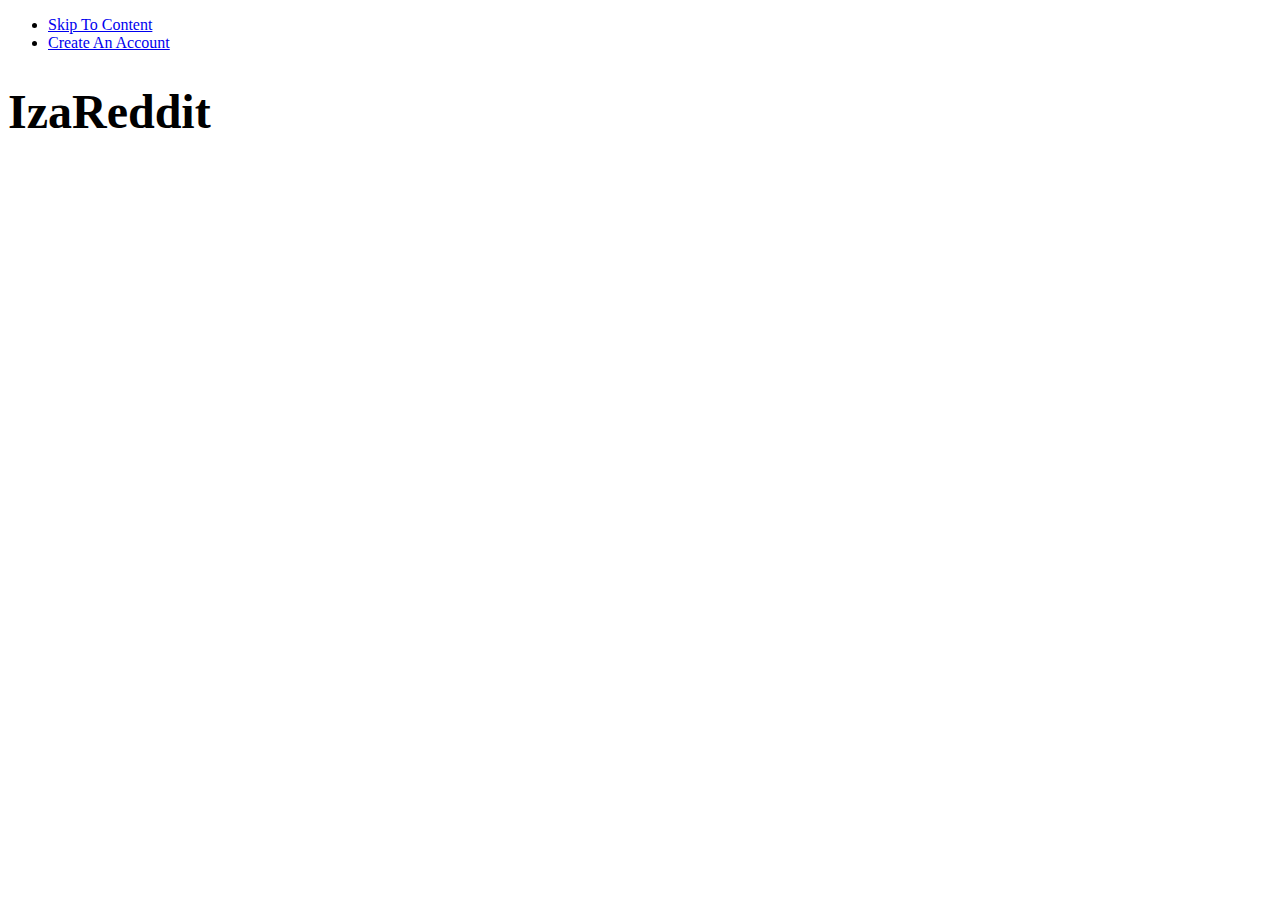
<file: index.html>
<!DOCTYPE html>
<html>
    <head>
        <title>IzaRedditClone | Home</title>
        <link rel="stylesheet" href="styles.css">

        <!-- Plausible Analytics (plausible.io) -->
        <script defer data-domain="izareddit.netlify.app" src="https://plausible.io/js/plausible.js"></script>
    </head>
    <body>
        <header>
            <ul>
                <li><a href="#main-content">Skip To Content</a></li>
                <li><a href="create_account.html">Create An Account</a></li>
            </ul>
        </header>
        <main>
            <h1 id="main-content">IzaReddit</h1>
        </main>
    </body>
</html>
</file>
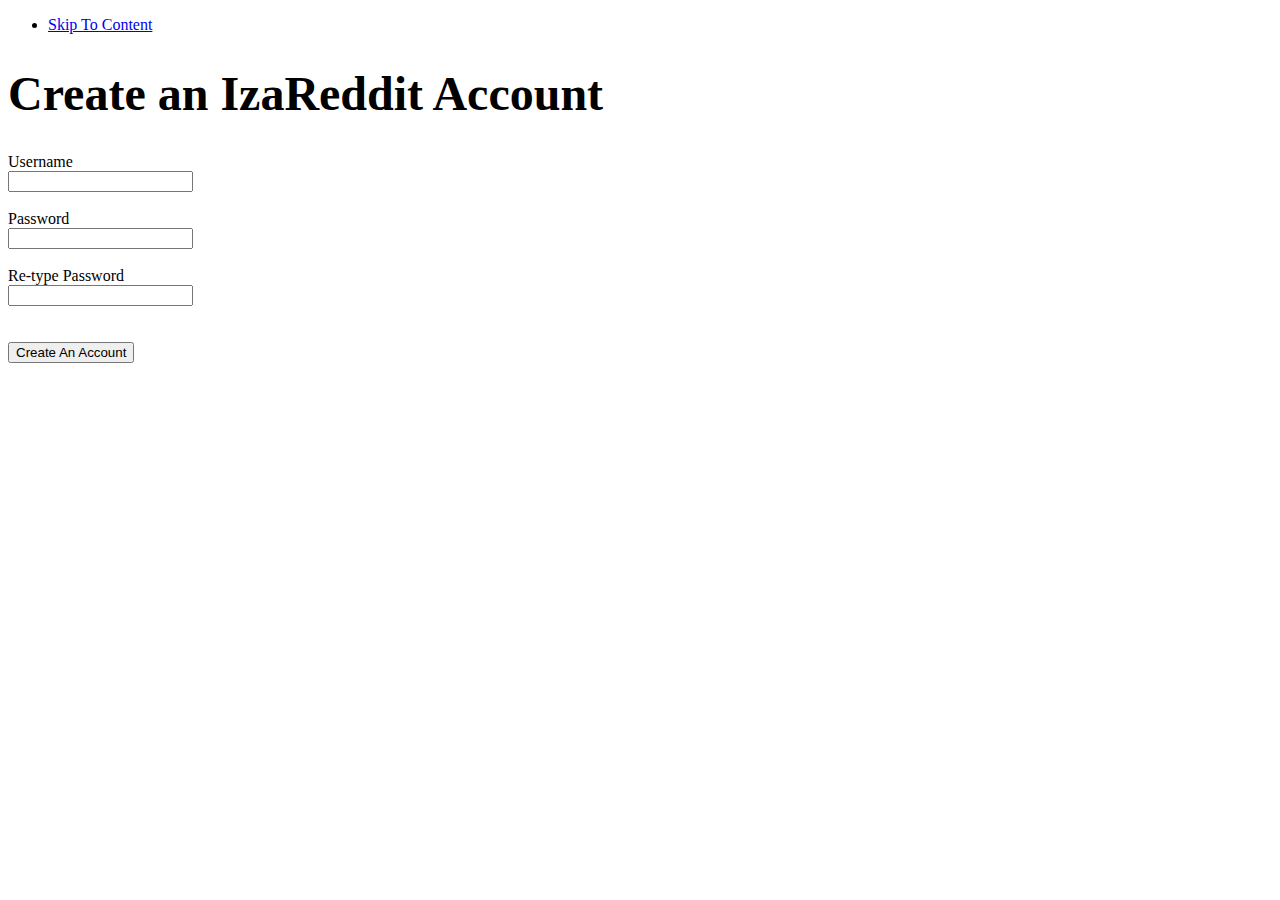
<file: create_account.html>
<!DOCTYPE html>
<html>
    <head>
        <title>IzaRedditClone | Home</title>
        <link rel="stylesheet" href="styles.css">

        <!-- Plausible Analytics (plausible.io) -->
        <script defer data-domain="izareddit.netlify.app" src="https://plausible.io/js/plausible.js"></script>
        <script src="create_account.js" type="text/javascript"></script>
    </head>
    <body>
        <header>
            <ul>
                <li><a href="#main-content">Skip To Content</a></li>
            </ul>
        </header>
        <main>
            <h1 id="main-content">Create an IzaReddit Account</h1>
            <form id="create-account" method="post" action="index.html" data-netlify="true">
                <label for="username">Username</label>
                <br>
                <input id="username" name="username" type="text">
                <br>
                <br>
                <label for="username">Password</label>
                <br>
                <input id="password" name="password" type="password">
                <br>
                <br>
                <label for="username">Re-type Password</label>
                <br>
                <input id="password-confirm" name="password-confirm" type="password">
                <br>
                <br>
                <br>
                <input type="submit" value="Create An Account">
            </form>
        </main>
    </body>
</html>
</file>
<file: styles.css>
html {
    font-size: 16px;
}

h1 {
    font-size: 3rem;
}

@media screen and (prefers-color-scheme: dark) {
    html {
        background-color: black;
        color: white;
    }
}
</file>
